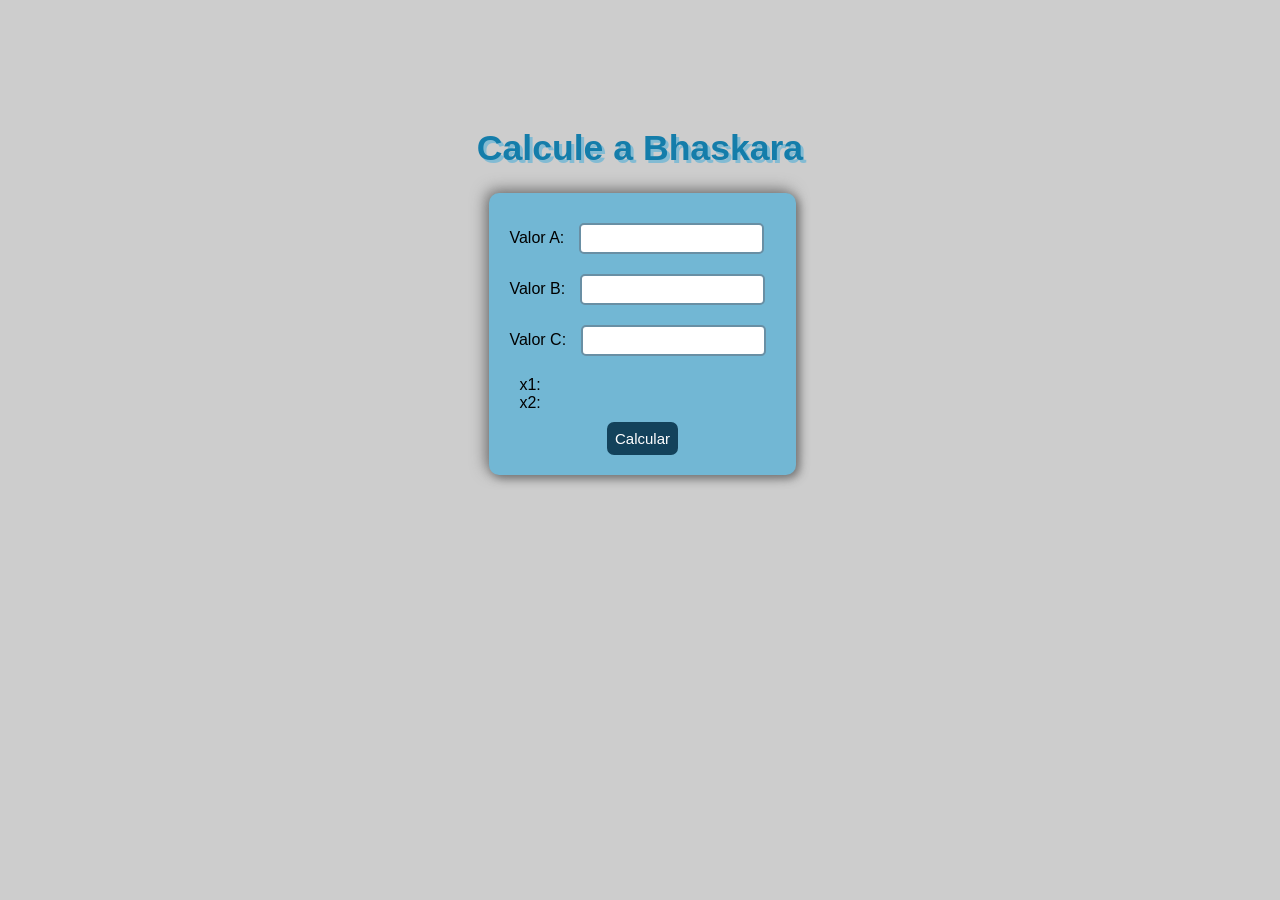
<file: index.html>
<!DOCTYPE html>
<html lang="pt-br">
<head>
    <meta charset="UTF-8">
    <meta http-equiv="X-UA-Compatible" content="IE=edge">
    <meta name="viewport" content="width=device-width, initial-scale=1.0">
    <title>bhaskara</title>
    <link rel="stylesheet" href="bhaskara.css">
    <link rel="shortcut icon" href="calc.ico" type="image/x-icon">
</head>
<body>
    <h1>
        Calcule a Bhaskara
    </h1>
    <main class="container">
        <section class="AreadeCalc">
        <div class="valora">
            Valor A:
        <input type="number" id="valorA"> 
        </div> 

        <div class="valorb">
        Valor B:
        <input type="number" id="valorB">
        </div>
        
        <div class="valorc">
        Valor C:
        <input type="number" id="valorC"> 
        </div>
        
        <section class="resultados">
        <div id="resultadoX1">
            x1:
        </div>
        
        <div id="resultadoX2">
            x2:
        </div>
        </section>

        <section class="areabtn">
            <button id="btnCalcular">
                Calcular
            </button> 
            </section>
    </section>

    
    </main>
    <script src="bhaskara.js"></script>
        
</body>
</html>
<main>
</file>
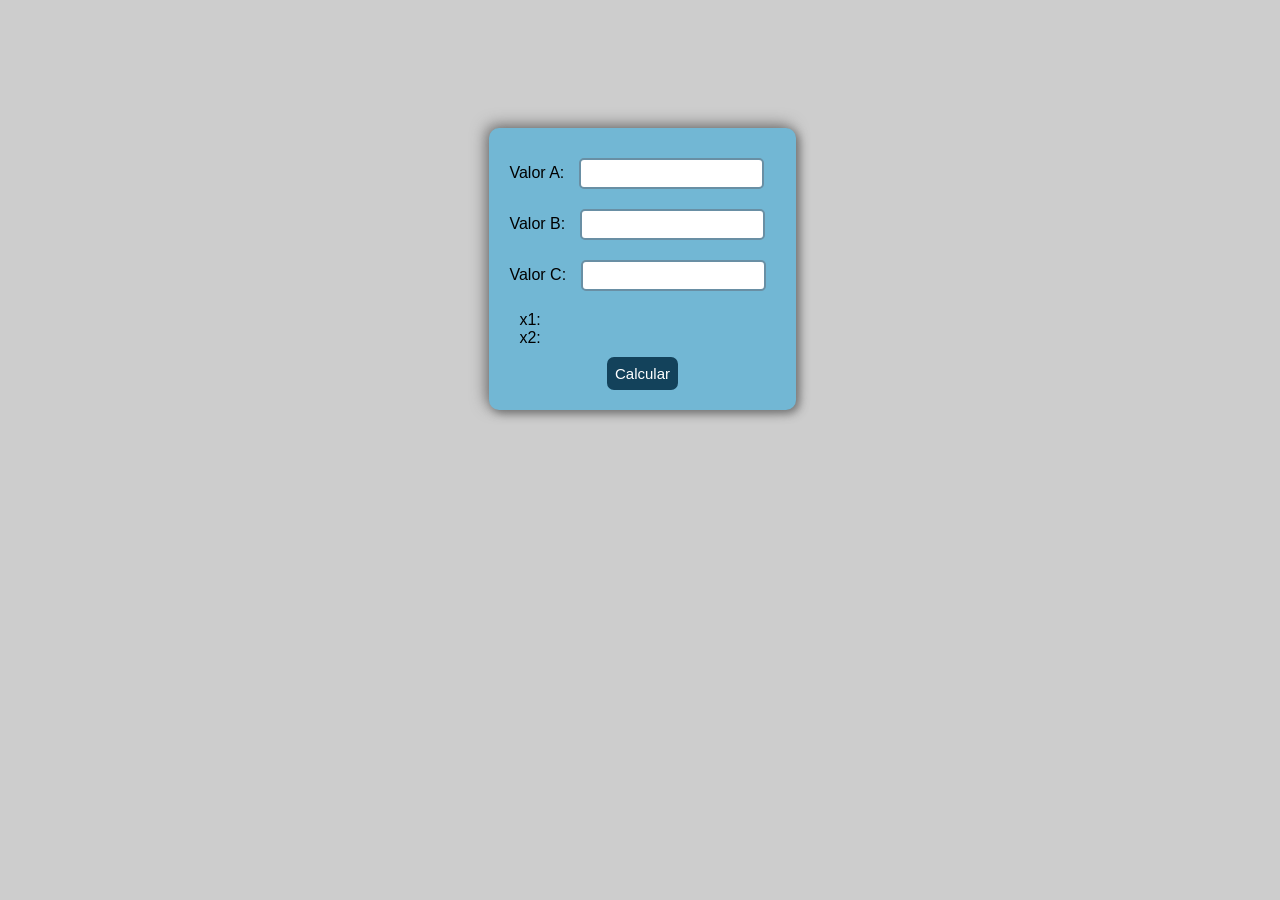
<file: bhaskara.html>
<!DOCTYPE html>
<html lang="pt-br">
<head>
    <meta charset="UTF-8">
    <meta http-equiv="X-UA-Compatible" content="IE=edge">
    <meta name="viewport" content="width=device-width, initial-scale=1.0">
    <title>bhaskara</title>
    <link rel="stylesheet" href="bhaskara.css">
    <link rel="shortcut icon" href="calc.ico" type="image/x-icon">
</head>
<body>
    <main class="container">
        <section class="AreadeCalc">
        <div class="valora">
            Valor A:
        <input type="number" id="valorA"> 
        </div> 

        <div class="valorb">
        Valor B:
        <input type="number" id="valorB">
        </div>
        
        <div class="valorc">
        Valor C:
        <input type="number" id="valorC"> 
        </div>
        
        <section class="resultados">
        <div id="resultadoX1">
            x1:
        </div>
        
        <div id="resultadoX2">
            x2:
        </div>
        </section>

        <section class="areabtn">
            <button id="btnCalcular">
                Calcular
            </button> 
            </section>
    </section>

    
    </main>
    <script src="bhaskara.js"></script>
        
</body>
</html>
<main>
</file>
<file: bhaskara.css>
body{
    background-color: #CDCDCD;
    font-family: Helvetica, sans-serif;
    margin: 10%;
}

main{
    display: flex;
    justify-content: center;
    align-items: center;   
}

h1{
    text-align: center;
    color: #147daa;
    font-size: 4ch;
    text-shadow: 3px 3px #72b7d4d0;
}

.AreadeCalc{
    padding: 20px;
    box-shadow: 3px 3px 10px #727272, -3px -3px 15px #727272;
    background-color: #72b7d4;
    border-radius: 10px;
    margin-left: 5px;

}

input {
    border: 2px solid #698FA4;
    border-radius: 5px; 
    margin: 5px;
    padding: 6px; 
    margin: 10px;
}

.resultados{
 padding: 10px;
}

button{
    border: 2px solid #13425B;
    border-radius: 7px;
    cursor: pointer;
    padding: 6px;
    background-color:#13425B ;
    color: white;
    font-size: 15px;
}

.areabtn{
    display: flex;
    justify-content: center;
    align-items: center;
}
</file>
